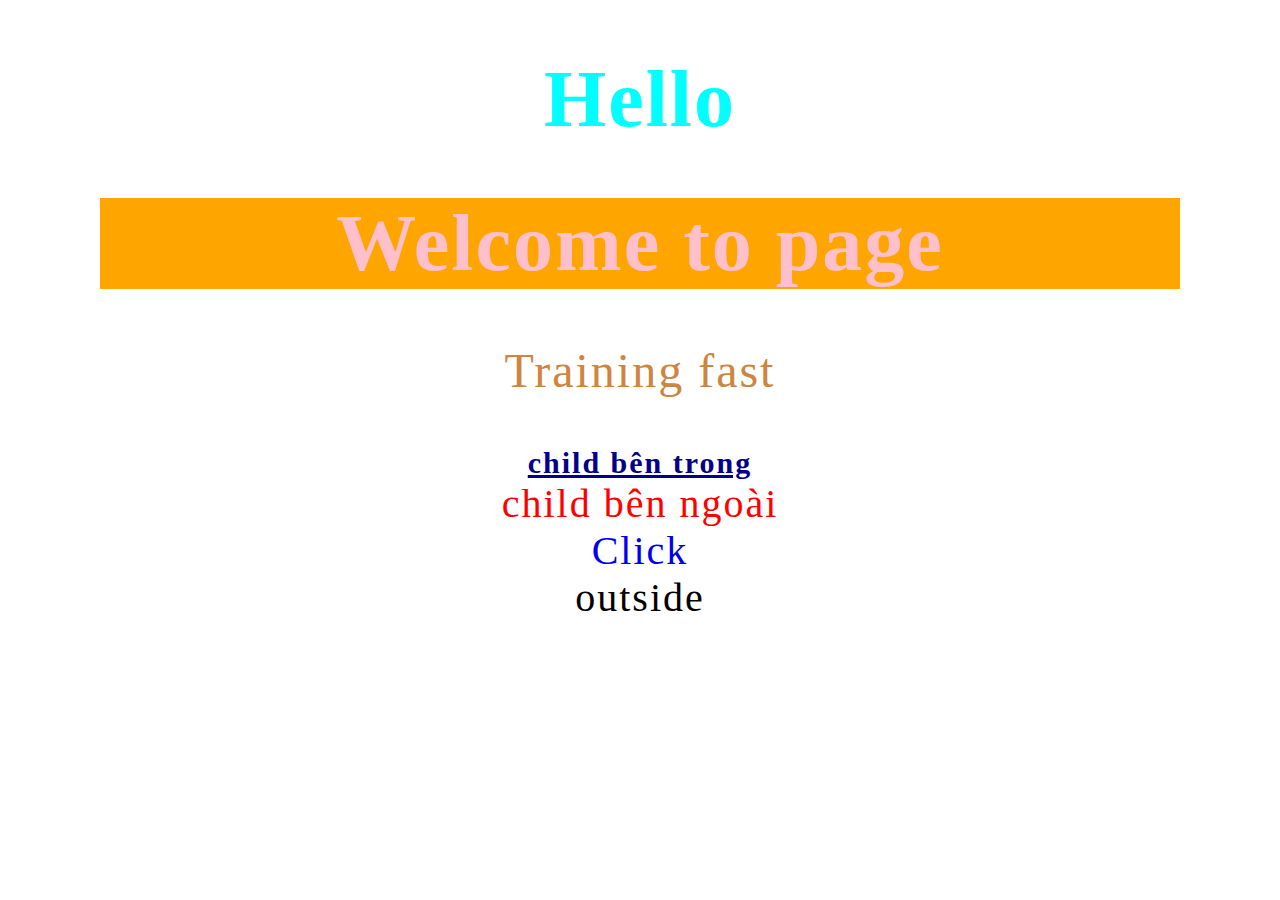
<file: Bai1,2/index.html>
<!DOCTYPE html>
<html lang="en">
  <head>
    <meta charset="UTF-8" />
    <meta http-equiv="X-UA-Compatible" content="IE=edge" />
    <meta name="viewport" content="width=device-width, initial-scale=1.0" />
    <title>Document</title>

    <link rel="stylesheet" href="./CSS.css" />
  </head>
  <body>
    <h1 id="mau">Hello</h1>
    <h1 class="mau">Welcome to page</h1>
    <p>Training fast</p>
    <div class="parent">
      <div class="child">child bên trong</div>
    </div>
    <div class="child">child bên ngoài</div>
    <a href="#">Click</a>
    <div class="logo">
      <span>outside</span>
    </div>
  </body>
</html>
</file>
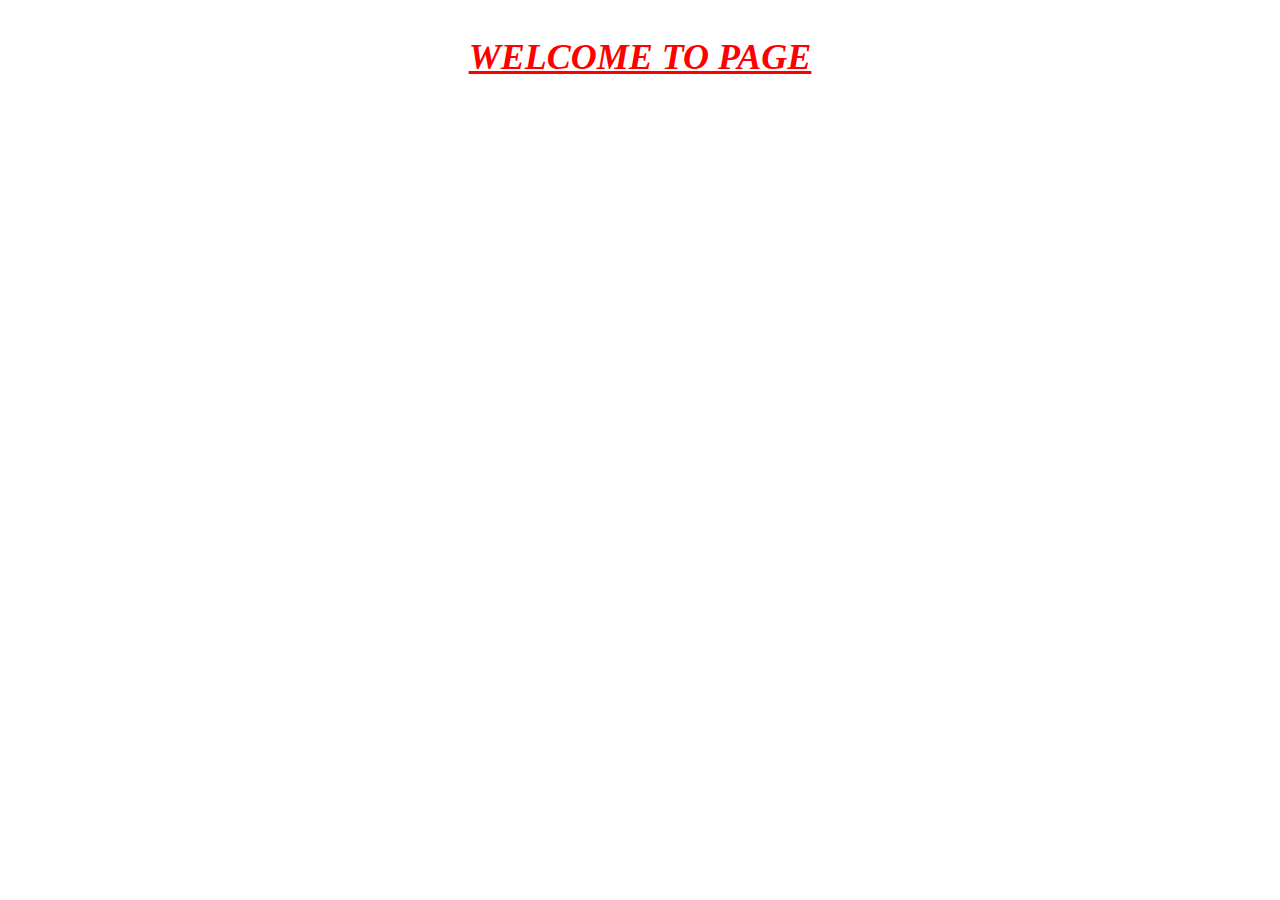
<file: Bai3/index.html>
<!DOCTYPE html>
<html lang="en">
  <head>
    <meta charset="UTF-8" />
    <meta http-equiv="X-UA-Compatible" content="IE=edge" />
    <meta name="viewport" content="width=device-width, initial-scale=1.0" />
    <title>Document</title>
    <link rel="stylesheet" href="./CSS.css" />
  </head>
  <body>
    <div class="title">
      <p>Welcome to page</p>
    </div>
  </body>
</html>
</file>
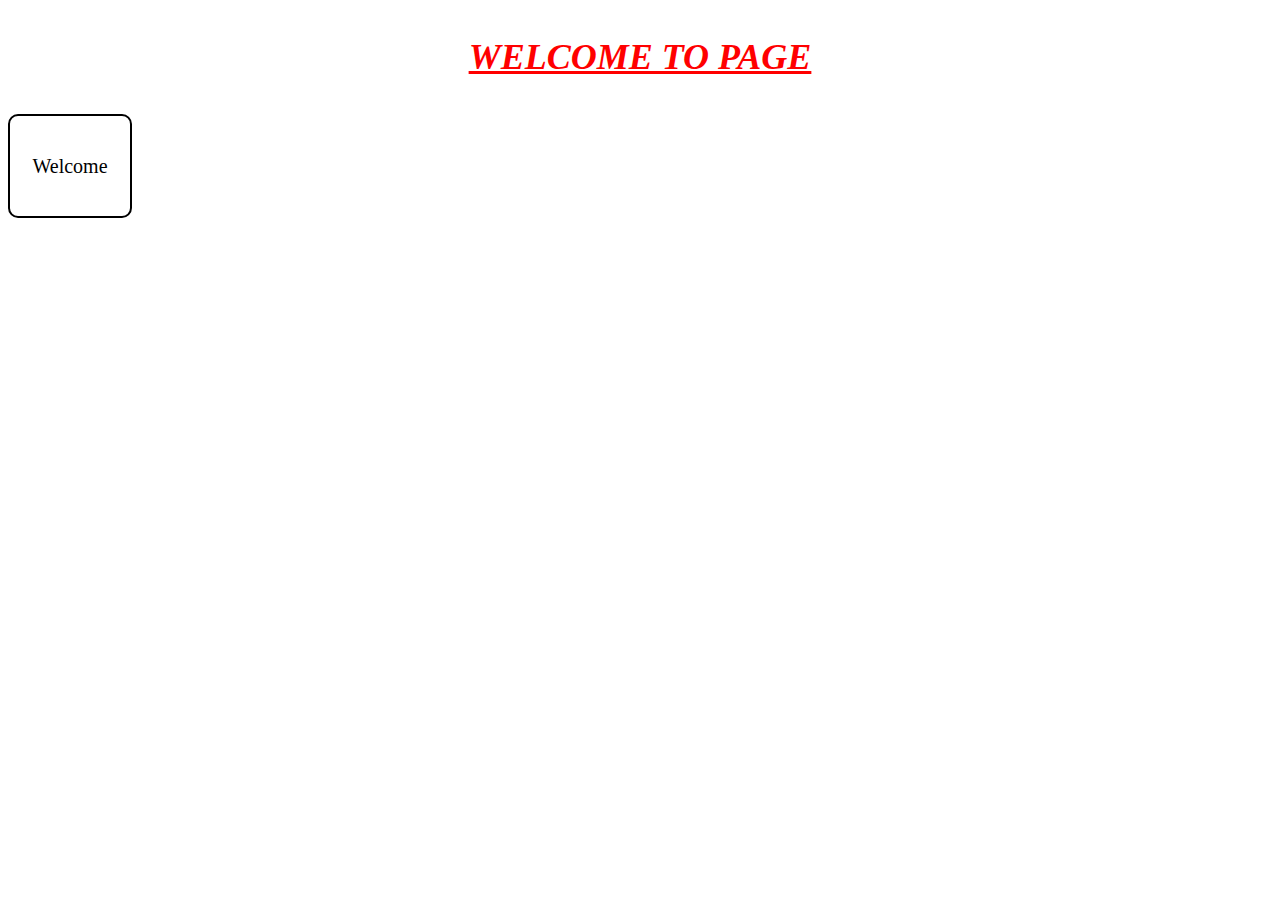
<file: Bai4/index.html>
<!DOCTYPE html>
<html lang="en">
  <head>
    <meta charset="UTF-8" />
    <meta http-equiv="X-UA-Compatible" content="IE=edge" />
    <meta name="viewport" content="width=device-width, initial-scale=1.0" />
    <title>Document</title>
    <link rel="stylesheet" href="CSS.css" />
  </head>
  <body>
    <p>Welcome to page</p>
    <div>Welcome</div>
  </body>
</html>
</file>
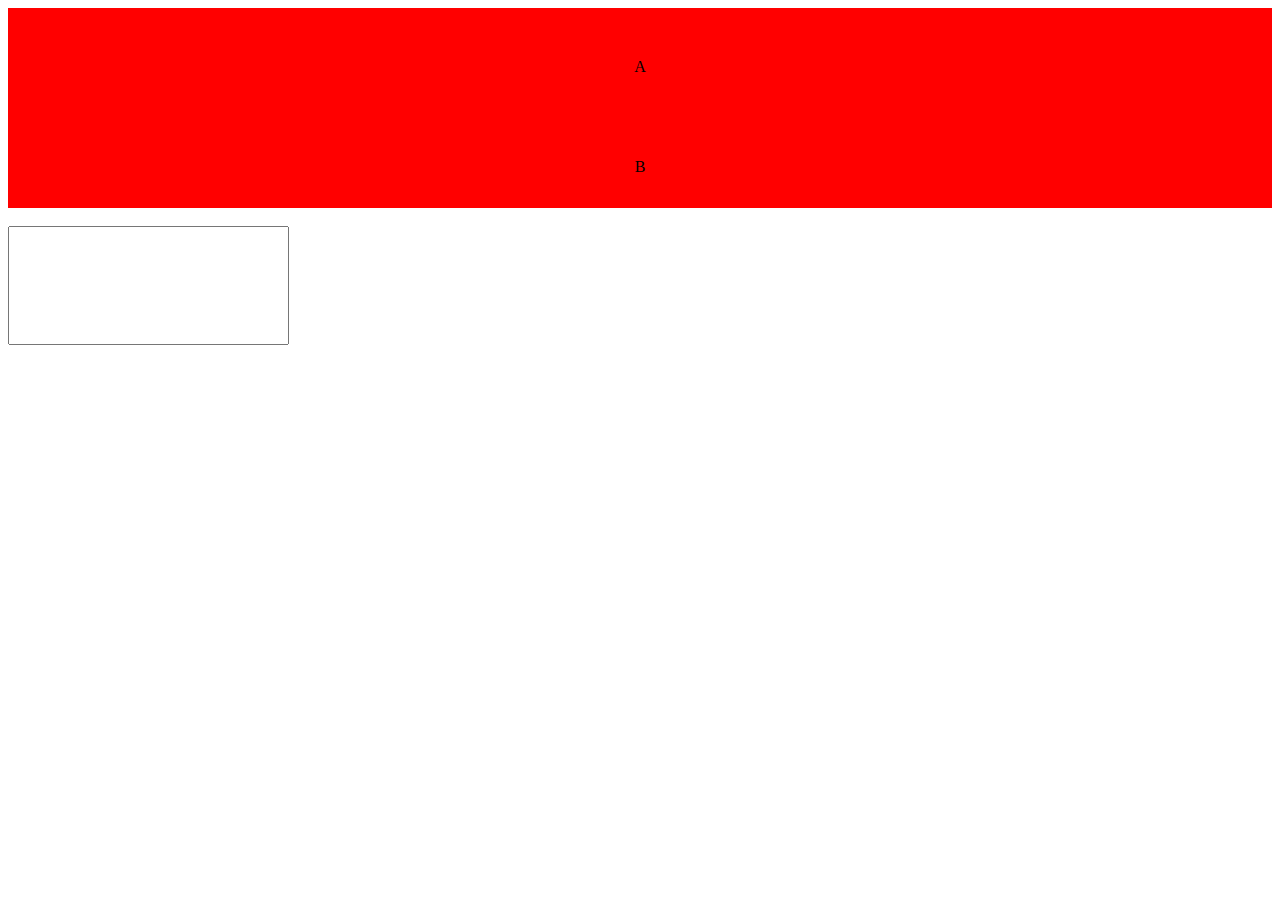
<file: Bai5/index.html>
<!DOCTYPE html>
<html lang="en">
  <head>
    <meta charset="UTF-8" />
    <meta http-equiv="X-UA-Compatible" content="IE=edge" />
    <meta name="viewport" content="width=device-width, initial-scale=1.0" />
    <title>Document</title>
    <link rel="stylesheet" href="CSS.css" />
  </head>
  <body>
    <div>A</div>
    <div>B</div>
    <br />
    <input type="text" name="" id="" />
    <br />
  </body>
</html>
</file>
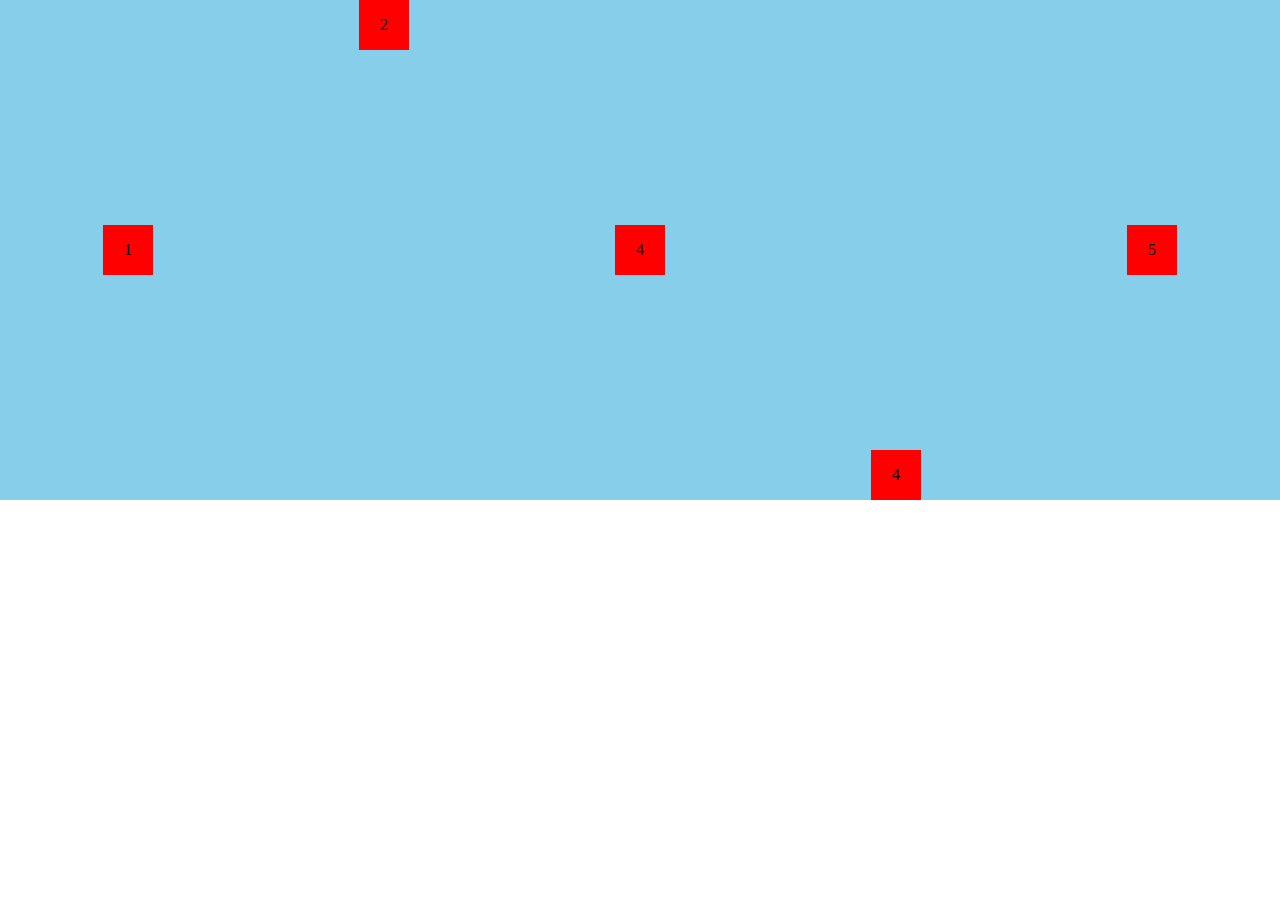
<file: Bai6/index.html>
<!DOCTYPE html>
<html lang="en">
  <head>
    <meta charset="UTF-8" />
    <meta http-equiv="X-UA-Compatible" content="IE=edge" />
    <meta name="viewport" content="width=device-width, initial-scale=1.0" />
    <title>Document</title>
    <link rel="stylesheet" href="CSS.css" />
  </head>
  <body>
    <!-- <span>câu 1</span>
    <span>câu 2</span>
    <p>Welcome to page 1</p>
    <p>Welcome to page 2</p> -->

    <!-- <ul>
      <li>item 1</li>
      <li>item 2</li>
      <li>item 3</li>
    </ul> -->

    <div class="parent">
      <div class="child">
        <div>1</div>
      </div>

      <div class="child middle1">
        <div>2</div>
      </div>

      <div class="child">
        <div>4</div>
      </div>  

      <div class="child middle2">
        <div>4</div>
      </div>

      <div class="child">
        <div>5</div>
      </div>
    </div>

  </body>
</html>
</file>
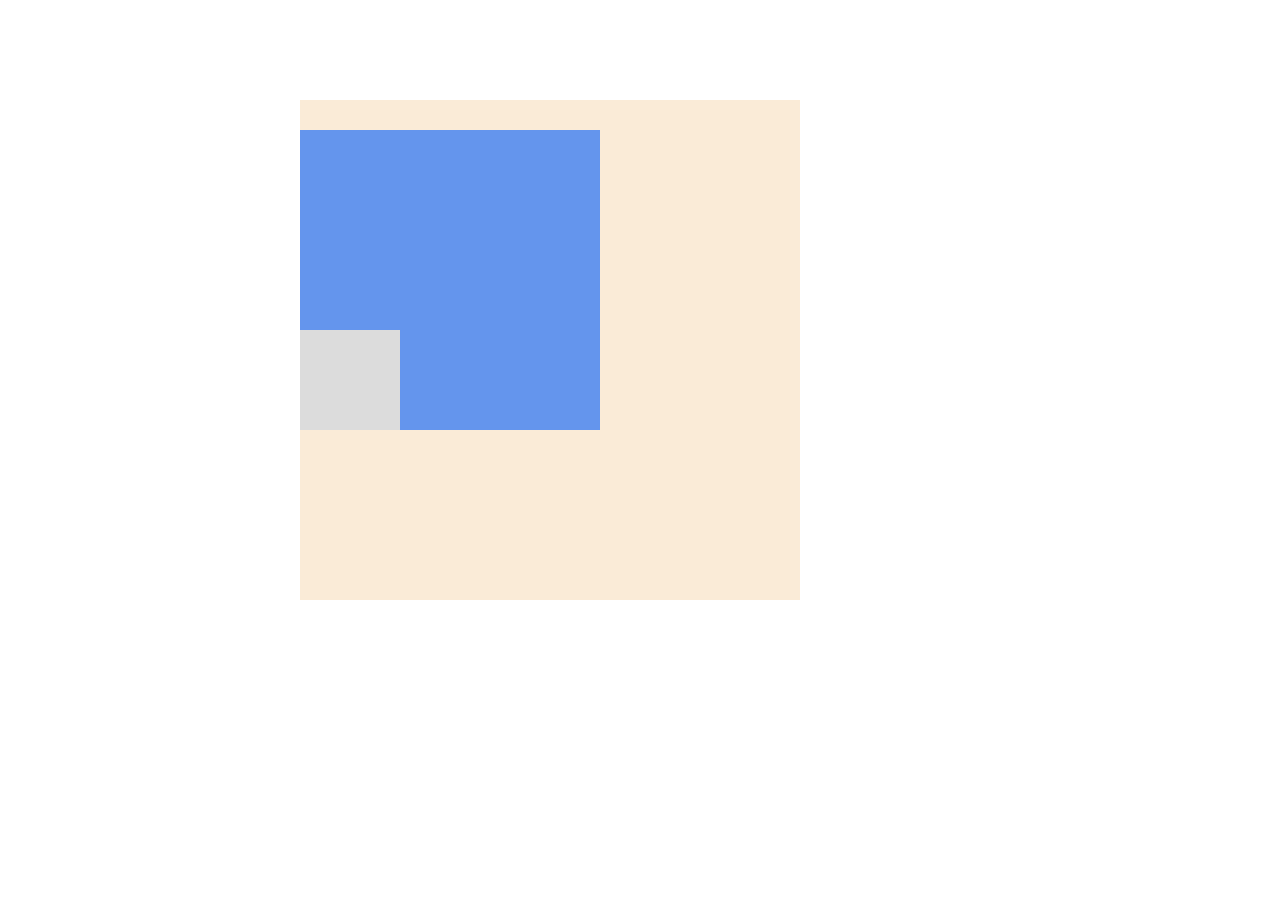
<file: Bai8/index.html>
<!DOCTYPE html>
<html lang="en">
<head>
    <meta charset="UTF-8">
    <meta http-equiv="X-UA-Compatible" content="IE=edge">
    <meta name="viewport" content="width=device-width, initial-scale=1.0">
    <title>Document</title>
    <link rel="stylesheet" href="./CSS.css">
</head>
<body>
    <div class="container">
        <div class="parent">
            <div class="child">
                
            </div>
        </div>
    </div>
</body>
</html>
</file>
<file: Bai1,2/CSS.css>
body {
  margin-left: 100px;
  margin-right: 100px;
  text-align: center;
  font-size: 40px;
  letter-spacing: 2px;
}
h1 {
  color: red;
}

p {
  color: peru;
  font-size: larger;
}

.mau {
  color: pink;
  background-color: orange;
}

#mau {
  color: aqua;
}

.child {
  color: red;
}

.parent .child {
  color: darkblue;
  font-size: 30px;
  font-weight: bold;
  text-decoration: underline;
  cursor: progress;
}

a {
  text-decoration: none;
}

.logo span {
  color: black;
}
</file>
<file: Bai3/CSS.css>
p {
  color: red;
  font-size: 36px;
  font-style: italic;
  font-family: fantasy;
  font-weight: bold;
  text-align: center;
  text-decoration: underline;
  text-transform: uppercase;
}
</file>
<file: Bai4/CSS.css>
p {
  color: red;
  font-size: 36px;
  font-style: italic;
  font-family: fantasy;
  font-weight: bold;
  text-align: center;
  text-decoration: underline;
  text-transform: uppercase;
}

div {
  width: 120px;
  height: 100px;
  background: white;
  text-align: center;
  line-height: 100px;
  border: 2px solid black;
  /* border-bottom: none; */
  border-radius: 10px;
  font-size: 20px;
}
</file>
<file: Bai5/CSS.css>
div {
  width: 100%;
  height: 100px;
  background: red;
  /* margin: 100px; */
  text-align: center;
  /* line-height: 100px; */
  padding: 50px;
  box-sizing: border-box;
}

input {
  padding: 50px;
}
</file>
<file: Bai6/CSS.css>
body{
  margin: 0;
  padding: 0;
}
/* p {
  display: inline-block;
  background: red;
  width: 200px;
  height: 100px;
} */
/* ul li {
  list-style: none;
  display: inline-block;
  background: black;
  color: white;
  width: 100px;
  height: 30px;
} */
.parent{
  display: flex;
  text-align: center;
  /* justify-content: flex-start;  trả về đâu */
  /* justify-content: flex-end;    trả về cuối */
  /* justify-content: center;    trả về giữ */
  /* justify-content: space-between; trả về đều nhau */
  justify-content: space-around; /*dãn đều nhau*/
  background: skyblue;
  height: 500px;
  align-items: center; /*căng theo chiều*/
}


.child{
  width: 50px;
  height: 50px;
  background: red;
  line-height: 50px;
}

/* trường hợp thay đổi trong child */
.middle1{
  align-self: flex-start;
}

.middle2{
  align-self: flex-end;
}
</file>
<file: Bai8/CSS.css>
/*
    postion: static, relative, absolute, fixed
    static: vị trí mặc định- không nhận top, left, right, bottom
    relative: tạo 1 lớp cha
    absolute: căn theo relative
    fixed: 
*/
*{
    margin: 0;
    padding: 0;
    box-sizing: border-box;
}

.container{
    width: 500px;
    height: 500px;
    background-color: antiquewhite;
    
    position: absolute;
    top: 100px;
    left: 300px;
}

.parent{
    width: 300px;
    height: 300px;
    background-color: cornflowerblue;
    position: absolute;
    top: 30px;
}

.child{
    width: 100px;
    height: 100px;
    background-color: gainsboro;
    position: absolute;
    bottom: 0;
}
</file>
